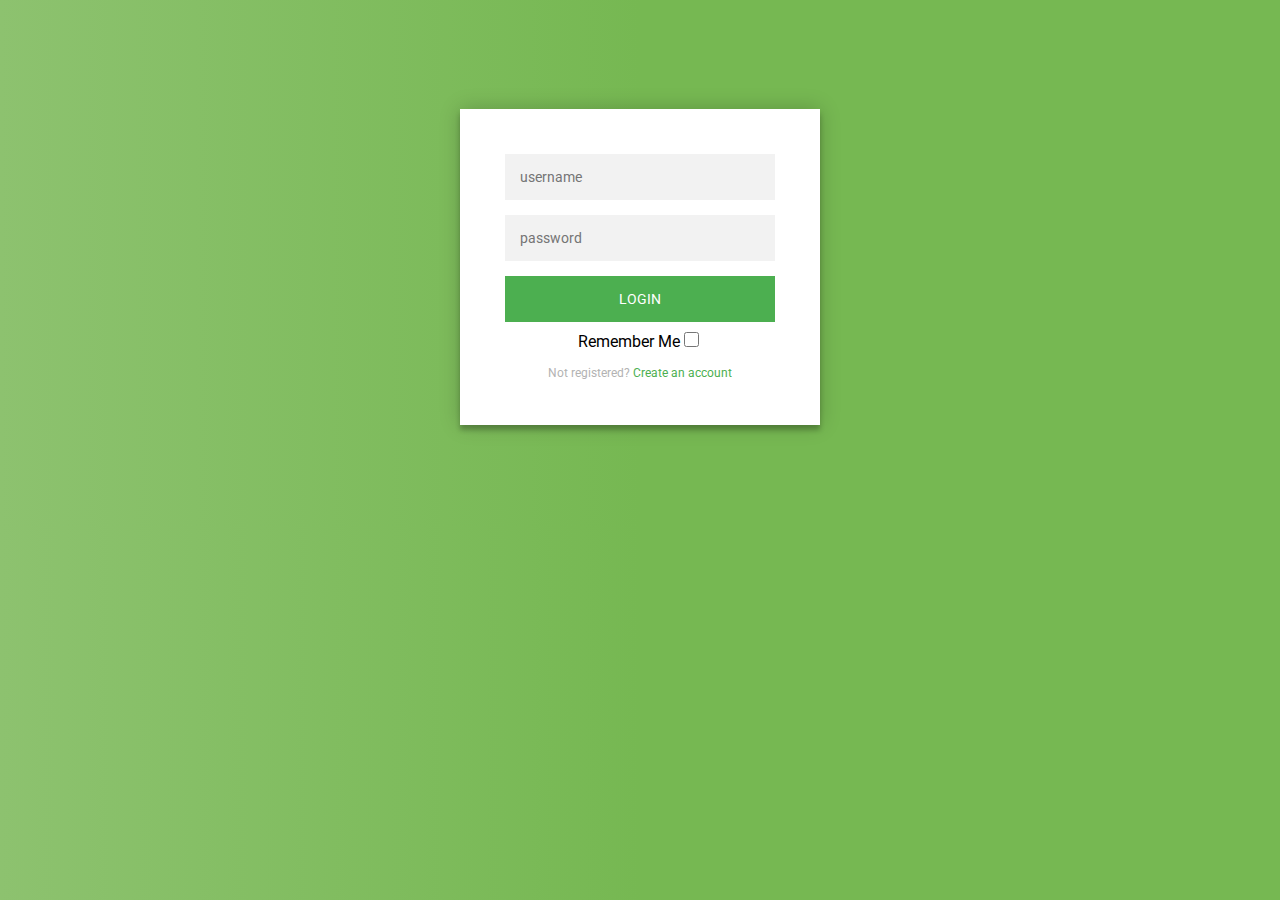
<file: index.html>
<!DOCTYPE html>
<html lang="en">
<head>
    <meta charset="UTF-8">
    <meta http-equiv="X-UA-Compatible" content="IE=edge">
    <meta name="viewport" content="width=device-width, initial-scale=1.0">
    <link rel="stylesheet" href="css/index.css">
    <title>SabzLearn | JS | 391</title>
</head>
<body>

    <h2>به پنل مدیریت خوش آمدید</h2>

    <script src="js/App.js"></script>
</body>
</html>
</file>
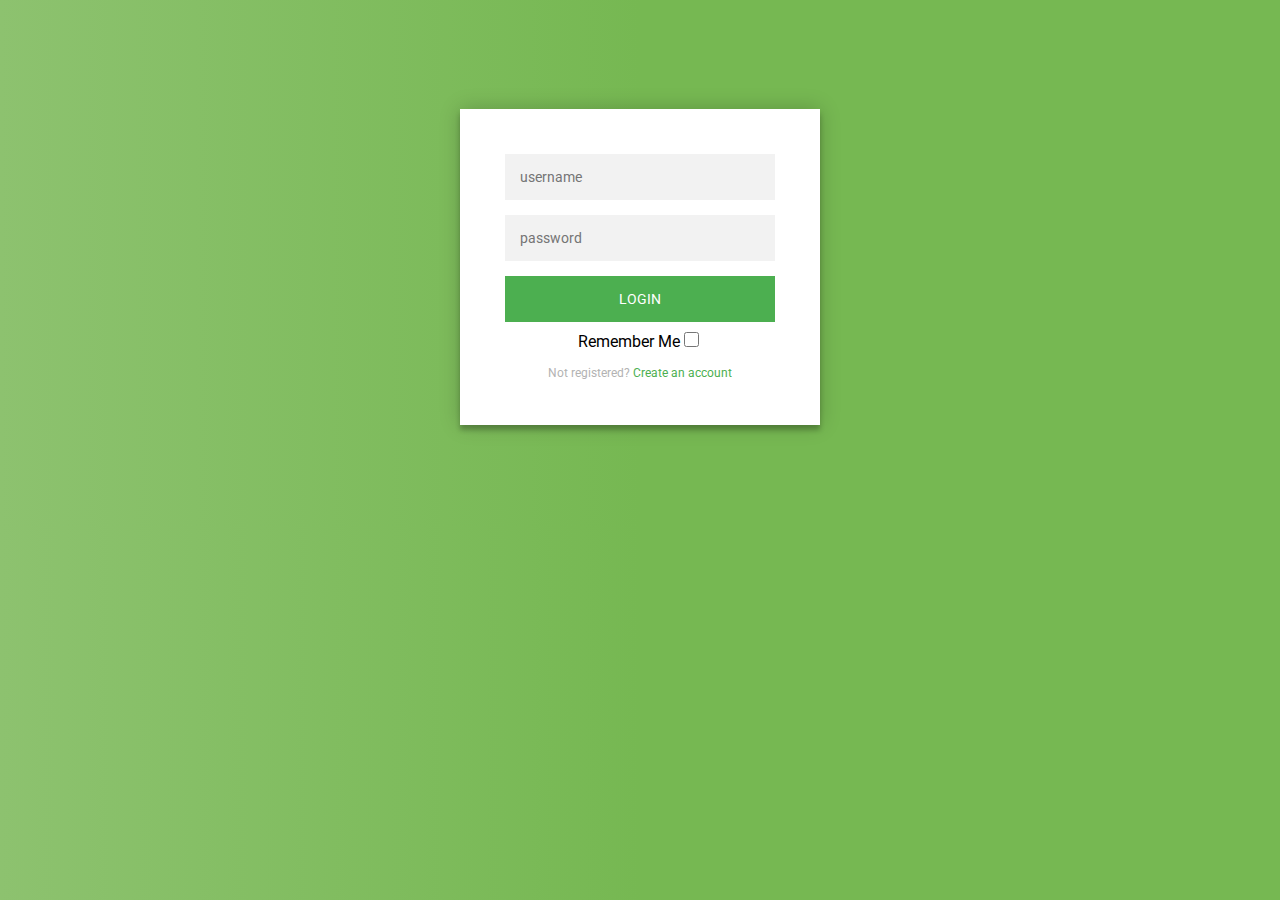
<file: login.html>
<!DOCTYPE html>
<html lang="en">
<head>
    <meta charset="UTF-8">
    <meta http-equiv="X-UA-Compatible" content="IE=edge">
    <meta name="viewport" content="width=device-width, initial-scale=1.0">
    <link rel="stylesheet" href="css/login.css">
    <title>Login</title>
</head>
<body>
    <div class="login-page">
        <div class="form">
          <form class="login-form">
            <input type="text" id="username" class="input" placeholder="username"/>
            <input type="password" id="password" class="input" placeholder="password"/>
            <button>login</button>
            Remember Me<input type="checkbox" class="ck" />
            <p class="message">Not registered? <a href="#">Create an account</a></p>
          </form>
        </div>
      </div>

    <script src="js/login.js"></script>
</body>
</html>
</file>
<file: css/index.css>
body {
    display: flex;
    justify-content: center;
    align-items: center;
    height: 100vh;
    overflow: hidden;
    font-weight: bold;
}
</file>
<file: css/login.css>
@import url(https://fonts.googleapis.com/css?family=Roboto:300);

.login-page {
  width: 360px;
  padding: 8% 0 0;
  margin: auto;
}
.form {
  position: relative;
  z-index: 1;
  background: #FFFFFF;
  max-width: 360px;
  margin: 0 auto 100px;
  padding: 45px;
  text-align: center;
  box-shadow: 0 0 20px 0 rgba(0, 0, 0, 0.2), 0 5px 5px 0 rgba(0, 0, 0, 0.24);
}
.form .input {
  font-family: "Roboto", sans-serif;
  outline: 0;
  background: #f2f2f2;
  width: 100%;
  border: 0;
  margin: 0 0 15px;
  padding: 15px;
  box-sizing: border-box;
  font-size: 14px;
}
.form button {
  font-family: "Roboto", sans-serif;
  text-transform: uppercase;
  outline: 0;
  background: #4CAF50;
  width: 100%;
  border: 0;
  padding: 15px;
  color: #FFFFFF;
  font-size: 14px;
  -webkit-transition: all 0.3 ease;
  transition: all 0.3 ease;
  cursor: pointer;
}
.form button:hover,.form button:active,.form button:focus {
  background: #43A047;
}
.form .message {
  margin: 15px 0 0;
  color: #b3b3b3;
  font-size: 12px;
}
.form .message a {
  color: #4CAF50;
  text-decoration: none;
}
.form .register-form {
  display: none;
}
.container {
  position: relative;
  z-index: 1;
  max-width: 300px;
  margin: 0 auto;
}
.container:before, .container:after {
  content: "";
  display: block;
  clear: both;
}
.container .info {
  margin: 50px auto;
  text-align: center;
}
.container .info h1 {
  margin: 0 0 15px;
  padding: 0;
  font-size: 36px;
  font-weight: 300;
  color: #1a1a1a;
}
.container .info span {
  color: #4d4d4d;
  font-size: 12px;
}
.container .info span a {
  color: #000000;
  text-decoration: none;
}
.container .info span .fa {
  color: #EF3B3A;
}

.ck {
    margin-top: 10px;
    width: 15px;
    height: 15px;
}

body {
  background: #76b852; /* fallback for old browsers */
  background: rgb(141,194,111);
  background: linear-gradient(90deg, rgba(141,194,111,1) 0%, rgba(118,184,82,1) 50%);
  font-family: "Roboto", sans-serif;
  -webkit-font-smoothing: antialiased;
  -moz-osx-font-smoothing: grayscale;      
}
</file>
